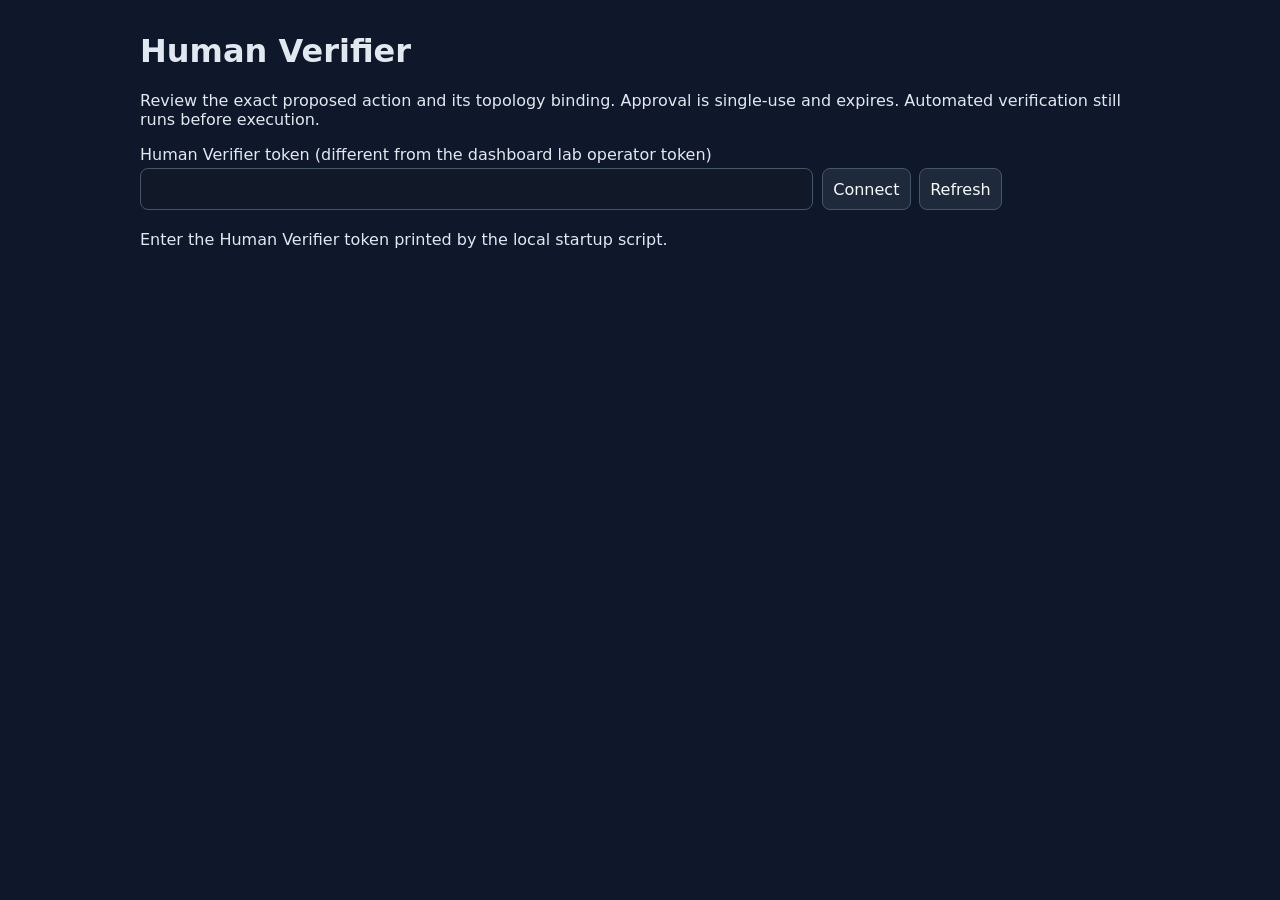
<file: src/netops_guardrail/observability/templates/approvals.html>
<!doctype html>
<html lang="en"><head><meta charset="utf-8"><meta name="viewport" content="width=device-width,initial-scale=1">
<title>NetOps Human Verifier</title><style>
body{font:16px system-ui;max-width:1000px;margin:2rem auto;padding:0 1rem;background:#0f172a;color:#e2e8f0}
input,textarea,button{font:inherit;padding:.65rem;border-radius:8px;border:1px solid #475569}
input,textarea{background:#111827;color:#e2e8f0;width:min(95%,650px)}button{cursor:pointer;margin:.25rem;background:#1e293b;color:#f8fafc}
.card{border:1px solid #334155;padding:1rem;border-radius:12px;margin:1rem 0;background:#1e293b}
pre{white-space:pre-wrap;overflow-wrap:anywhere;background:#0b1120;padding:.75rem;border-radius:8px}
small{color:#94a3b8}.approve{border-color:#22c55e}.reject{border-color:#ef4444}
.proposal-head{display:flex;justify-content:space-between;align-items:flex-start;gap:1rem;flex-wrap:wrap}
.status-chip{display:inline-block;padding:.3rem .65rem;border-radius:999px;font-weight:700;font-size:.85rem;border:1px solid #64748b;background:#334155;color:#e2e8f0}
.status-pending{border-color:#f59e0b;background:#78350f;color:#fde68a}
.status-approved{border-color:#60a5fa;background:#1e3a8a;color:#dbeafe}
.status-rejected{border-color:#f87171;background:#7f1d1d;color:#fee2e2}
.status-consumed{border-color:#a78bfa;background:#4c1d95;color:#ede9fe}
.status-safe{color:#86efac}.status-unsafe{color:#fca5a5}
.proposal-section{margin:.65rem 0;padding:.8rem;background:#111827;border:1px solid #334155;border-radius:10px}
.proposal-section h3{margin:.1rem 0 .5rem;font-size:1rem}
.proposal-summary{font-size:1rem;line-height:1.45;margin:.25rem 0}
.issue-kicker{font-size:.76rem;letter-spacing:.04em;text-transform:uppercase;color:#93c5fd;font-weight:700}
.change-list{margin:.4rem 0;padding-left:1.25rem}
.change-list li{margin:.35rem 0;line-height:1.45}
.check-list{list-style:none;padding:0;margin:.4rem 0}
.check-list li{margin:.3rem 0;line-height:1.4}
.check-pass{color:#86efac}.check-fail{color:#fca5a5}
.explainer{color:#cbd5e1;line-height:1.55;margin:.5rem 0}
.meta{color:#94a3b8;font-size:.9rem;line-height:1.6}
details{margin-top:1rem}summary{cursor:pointer;color:#93c5fd;font-weight:600}
textarea.reason-box{box-sizing:border-box;width:min(95%,650px);margin:.5rem 0}
.action-row{display:flex;gap:.35rem;flex-wrap:wrap;margin-top:.5rem}
button:disabled{opacity:.6;cursor:wait}
@media(max-width:600px){body{margin:1rem auto}.card{padding:.75rem}.proposal-section{padding:.75rem}}
</style></head><body>
<h1>Human Verifier</h1>
<p>Review the exact proposed action and its topology binding. Approval is single-use and expires. Automated verification still runs before execution.</p>
<label>Human Verifier token (different from the dashboard lab operator token)<br><input id="token" type="password" autocomplete="current-password"></label>
<button onclick="connect()">Connect</button><button onclick="loadApprovals()">Refresh</button>
<p id="status" role="status">Enter the Human Verifier token printed by the local startup script.</p><main id="items"></main>
<script>
const tokenInput=document.getElementById('token');tokenInput.value=sessionStorage.getItem('netops_approver_token')||'';
function auth(){return {'Authorization':'Bearer '+tokenInput.value.trim(),'Content-Type':'application/json'};}
function node(tag,className,text){const el=document.createElement(tag);if(className)el.className=className;if(text!==undefined&&text!==null)el.textContent=String(text);return el;}
function formatDate(value){if(!value)return 'Not recorded';const d=new Date(value);return Number.isNaN(d.getTime())?String(value):d.toLocaleString();}
function humanStatus(p){
  const states={
    pending:{label:'Waiting for your decision',className:'status-pending',summary:'The proposal has not been approved, and no remediation has been executed.'},
    approved:{label:'Approved — not executed yet',className:'status-approved',summary:'A human approved this action. The network has not necessarily changed; execution is a separate step.'},
    rejected:{label:'Rejected',className:'status-rejected',summary:'The reviewer rejected this proposal. It must not be executed.'},
    changes_requested:{label:'Changes requested',className:'status-pending',summary:'The reviewer asked for changes. A revised proposal is needed before execution.'},
    consumed:{label:'Approval used — check execution result',className:'status-consumed',summary:'This approval has been used. Check the execution result and connectivity test to determine whether the change succeeded.'}
  };
  return states[String(p.status||'').toLowerCase()]||{label:String(p.status||'Unknown status').replaceAll('_',' '),className:'',summary:'Review the technical details before taking action.'};
}
function issuePresentation(p){
  const intent=p.intent||{};
  const raw=String(intent.reason||'');
  const action=String(intent.action||'review').toLowerCase();
  const sw=String(intent.target_switch||'?');
  const port=String(intent.from_port||'?');
  const isDemo2=/TEST FIXTURE — NOT LIVE TELEMETRY/i.test(raw);
  const isIssue2=isDemo2||/standby.forwarding.anomaly|standby_forwarding_anomaly|unexpected standby forwarding/i.test(raw);
  const isIssue1=!isIssue2&&/re.isolate|restored standby trunk|redundant_trunk_restored/i.test(raw);
  const status=String(p.status||'').toLowerCase();
  let title='Network remediation proposal';
  let summary=raw||'The AI proposed a network change. Review the target, impact, and safety checks below.';
  let changes=[];
  if(isIssue2){
    title='Issue 2 — Unexpected standby forwarding';
    summary=isDemo2
      ?'This proposal was created from a controlled demo signal. Live telemetry did not confirm both ends of the standby link forwarding, and the demo did not change switch or STP state.'
      :'The issue is unexpected forwarding on the standby connection. Review the current link states and safety evidence before approving the proposed isolation.';
    changes=[
      action==='block'&&sw==='1'&&port==='3'?'Proposed change: isolate backup link s1-p3 ↔ s2-p2 with guardrail block rules.':action==='block'?'Proposed change: block traffic on s'+sw+'-p'+port+'.':'Proposed action: '+action+' on switch s'+sw+', port '+port+'.',
      'Keep the primary connection s1-p2 ↔ s2-p1 available.',
      'After execution, check host connectivity and confirm the actual flow-rule result.'
    ];
  }else if(isIssue1){
    title='Issue 1 — Standby trunk re-isolation';
    summary='The primary connection s1-p2 ↔ s2-p1 is reported as forwarding. At least one end of the backup connection s1-p3 ↔ s2-p2 is blocked by STP. This proposal aims to explicitly isolate the restored backup path.';
    changes=[
      action==='block'&&sw==='1'&&port==='3'?'Proposed change: isolate backup link s1-p3 ↔ s2-p2 with guardrail block rules.':action==='block'?'Proposed change: block traffic on s'+sw+'-p'+port+'.':'Proposed action: '+action+' on switch s'+sw+', port '+port+'.',
      'Preserve the primary connection s1-p2 ↔ s2-p1 for normal traffic.',
      'After execution, verify host connectivity and confirm the rule was installed.'
    ];
  }else{
    title='Network remediation proposal';
    summary=raw||'The AI has suggested a network action. Review it carefully before deciding.';
    changes=[
      'Proposed action: '+action+' on switch s'+sw+', port '+port+'.',
      'Review how this affects traffic using that port.',
      'After execution, verify connectivity and inspect the actual execution result.'
    ];
  }

  const reviewOnly=p.execution_allowed===false||p.requested_by==='presentation-demo';
  if(reviewOnly){
    title='Review-only approval demonstration';
    summary='This proposal exists only to demonstrate human review and audit logging. Approval records the reviewer decision; execution is disabled and no network change can be triggered from this proposal.';
  }
  let stage='Proposed only — not applied to the network yet.';
  if(reviewOnly) stage='Review-only — execution is disabled for this proposal.';
  else if(status==='approved') stage='Approved by a human reviewer; execution is a separate step and is not confirmed yet.';
  else if(status==='rejected') stage='Rejected by the human reviewer. This proposal is not authorized for execution.';
  else if(status==='changes_requested') stage='Changes requested. A revised proposal is needed; this proposal is not authorized for execution.';
  else if(status==='consumed') stage='Execution was attempted using this approval. Check the executor result and connectivity test to determine whether it succeeded.';
  else if(status==='expired') stage='This proposal expired before a decision. Generate a fresh proposal to continue.';
  return {title,summary,changes,stage,isDemo2,isIssue2,isIssue1};
}
function humanStatus(p){
  const states={
    pending:{label:'Waiting for your decision',className:'status-pending',summary:'No human approval has been recorded. The proposed network change has not been executed.'},
    approved:{label:'Approved — not executed yet',className:'status-approved',summary:'A human approved this action. Approval does not mean the network has changed.'},
    rejected:{label:'Rejected',className:'status-rejected',summary:'The reviewer rejected this proposal. It must not be executed.'},
    changes_requested:{label:'Changes requested',className:'status-pending',summary:'The reviewer asked for changes. A revised proposal is needed.'},
    consumed:{label:'Execution attempted — verify result',className:'status-consumed',summary:'The approval has been used. Check execution and connectivity evidence before claiming success.'},
    expired:{label:'Expired',className:'status-rejected',summary:'This proposal expired and cannot be approved.'}
  };
  return states[String(p.status||'').toLowerCase()]||{label:String(p.status||'Unknown status').replaceAll('_',' '),className:'',summary:'Review the proposal details before taking action.'};
}
async function connect(){tokenInput.value=tokenInput.value.trim();if(!tokenInput.value){document.getElementById('status').textContent='Paste the Human Verifier token first.';return;}sessionStorage.setItem('netops_approver_token',tokenInput.value);await loadApprovals();}
async function loadApprovals(){const status=document.getElementById('status'),items=document.getElementById('items');
if(!tokenInput.value.trim()){status.textContent='Enter the Human Verifier token.';return;}
status.textContent='Loading proposals…';items.replaceChildren();
try{const r=await fetch('/api/approvals',{headers:auth()});const data=await r.json();
if(r.status===401){sessionStorage.removeItem('netops_approver_token');tokenInput.value='';status.textContent='Unauthorized. Use the Human Verifier token printed by start_local_observability.sh — not the Lab operator token. Paste it here and click Connect.';return;}
if(!r.ok)throw new Error(data.error||'Request failed');sessionStorage.setItem('netops_approver_token',tokenInput.value.trim());status.textContent='Connected as '+(data.authenticated_approver||'authorized operator')+'. Review each proposal before deciding.';
for(const p of data.proposals||[]){
  const card=node('section','card');
  const head=node('div','proposal-head');
  const title=node('h2','', 'Proposal '+p.proposal_id);
  const state=humanStatus(p);
  const chip=node('span','status-chip '+state.className,state.label);
  head.append(title,chip);card.append(head);
  card.append(node('p','explainer',state.summary));

  const presentation=issuePresentation(p);
  const issueSection=node('section','proposal-section');
  issueSection.append(node('div','issue-kicker','Issue details'));
  issueSection.append(node('h3','',presentation.title));
  issueSection.append(node('p','explainer',presentation.summary));
  card.append(issueSection);

  const changeSection=node('section','proposal-section');
  changeSection.append(node('h3','','Changes to address the issue'));
  changeSection.append(node('p','meta',presentation.stage));
  const changeList=node('ul','change-list');
  for(const change of presentation.changes)changeList.append(node('li','',change));
  changeSection.append(changeList);
  card.append(changeSection);

  const verifier=p.verifier_result||{};
  const checkSection=node('section','proposal-section');
  const safe=verifier.safe===true;
  checkSection.append(node('h3','', 'Automated safety checks'));
  checkSection.append(node('p',safe?'status-safe':'status-unsafe',safe?'Safety checker: PASS':'Safety checker: FAIL — review before taking action'));
  checkSection.append(node('p','explainer',safe
    ?'The automated checks passed for this proposal. This does not equal human approval and does not prove that the network change was executed.'
    :'One or more required checks did not pass. Review the failures before considering this action.'));
  const checks=node('ul','check-list');
  const checkValues=Array.isArray(verifier.checks)?verifier.checks:[];
  if(checkValues.length){
    for(const check of checkValues){
      const passed=/^PASS:/i.test(String(check));
      checks.append(node('li',passed?'check-pass':'check-fail',(passed?'✓ ':'✕ ')+String(check).replace(/^(PASS|FAIL):\\s*/i,'')));
    }
  }else checks.append(node('li','meta','No detailed safety checks were recorded.'));
  checkSection.append(checks);
  checkSection.append(node('p','meta','Topology nodes checked: '+(verifier.nodes??'not recorded')+' · Connections checked: '+(verifier.edges??'not recorded')));
  card.append(checkSection);

  const details=document.createElement('details');
  details.append(node('summary','','Technical details (fingerprints, timestamps and original reason)'));
  const metadata=node('div','proposal-section');
  metadata.append(node('p','meta','Created: '+formatDate(p.created_at)));
  metadata.append(node('p','meta','Expires: '+formatDate(p.expires_at)));
  metadata.append(node('p','meta','Target switch: s'+String((p.intent||{}).target_switch||'?')+' · Port: '+String((p.intent||{}).from_port||'?')));
  metadata.append(node('p','meta','Requested by: '+String(p.requested_by||'unknown')+' · Execution allowed: '+(p.execution_allowed===false?'No':'Yes')));
  const raw=node('pre','',JSON.stringify({topology_fingerprint:p.topology_fingerprint,proposal_fingerprint:p.proposal_fingerprint,original_reason:(p.intent||{}).reason,decision:p.decision,consumed_at:p.consumed_at},null,2));
  metadata.append(raw);details.append(metadata);card.append(details);

  const decisionSection=node('section','proposal-section');
  decisionSection.append(node('h3','','Your Decision'));
  if(p.status==='pending'){
    decisionSection.append(node('p','explainer','Review the issue, proposed changes, and safety checks. Choose approve, reject, or request changes, and record a short reason for the audit trail.'));
    const reason=node('textarea','reason-box');reason.placeholder='Why are you approving, rejecting, or requesting changes?';reason.rows=3;reason.style.display='block';decisionSection.append(reason);
    const row=node('div','action-row');
    for(const decision of ['approve','reject','request_changes']){
      const b=node('button',decision==='approve'?'approve':decision==='reject'?'reject':'',decision==='approve'?'Approve proposal':decision==='reject'?'Reject proposal':'Request changes');
      b.onclick=async()=>{
        if(!reason.value.trim()){alert('Enter a reason for the audit trail.');return;}
        b.disabled=true;
        try{
          const res=await fetch('/api/approvals/'+encodeURIComponent(p.proposal_id)+'/decision',{method:'POST',headers:auth(),body:JSON.stringify({decision,reason:reason.value,proposal_fingerprint:p.proposal_fingerprint})});
          const out=await res.json();if(!res.ok)throw new Error(out.error||'Decision failed');
          await loadApprovals();
          status.textContent='Decision recorded: '+humanStatus(out.proposal||{status:decision==='approve'?'approved':decision==='reject'?'rejected':'changes_requested'}).label+'.';
        }catch(e){alert(e.message);b.disabled=false;}
      };
      row.append(b);
    }
    decisionSection.append(row);
  }else if(p.status==='approved'){
    const decided=p.decision||{};
    decisionSection.append(node('p','explainer','Decision: Approved by '+(decided.approver_id||'authorized reviewer')+' on '+formatDate(decided.decided_at)+'.'));
    if(decided.reason)decisionSection.append(node('p','meta','Recorded reason: '+decided.reason));
    decisionSection.append(node('p','explainer','The proposal is approved, but the change is not confirmed as applied until execution succeeds and connectivity is checked.'));
    if(p.execution_allowed===false||p.requested_by==='presentation-demo'){
      decisionSection.append(node('p','explainer','Review-only proposal: execution is deliberately disabled. This approval is for demonstrating review and audit logging only.'));
    }else{
    const b=node('button','approve','Execute approved action');
    b.onclick=async()=>{
      if(!confirm('Run this exact approved action? It will be revalidated. Execution changes the lab network and requires a live connectivity check.'))return;
      b.disabled=true;
      try{
        const res=await fetch('/api/approvals/'+encodeURIComponent(p.proposal_id)+'/execute',{method:'POST',headers:auth(),body:'{}'});
        const out=await res.json();
        alert(JSON.stringify(out,null,2));
        await loadApprovals();
      }catch(e){alert(e.message);b.disabled=false;}
    };
    decisionSection.append(b);
    }
  }else{
    const decided=p.decision||{};
    decisionSection.append(node('p','explainer',state.summary));
    if(decided.approver_id)decisionSection.append(node('p','meta','Decision recorded by: '+decided.approver_id));
    if(decided.decided_at)decisionSection.append(node('p','meta','Decision date: '+formatDate(decided.decided_at)));
    if(decided.reason)decisionSection.append(node('p','meta','Reason: '+decided.reason));
    if(p.status==='consumed'){
      decisionSection.append(node('p','explainer','Do not mark this as fixed until the execution result and post-change connectivity check confirm success.'));
    }
  }
  card.append(decisionSection);
  items.append(card);
}
if(!(data.proposals||[]).length){status.textContent='No active proposals or recent decisions.';}
}catch(e){status.textContent='Error: '+e.message;}}
</script></body></html>
</file>
